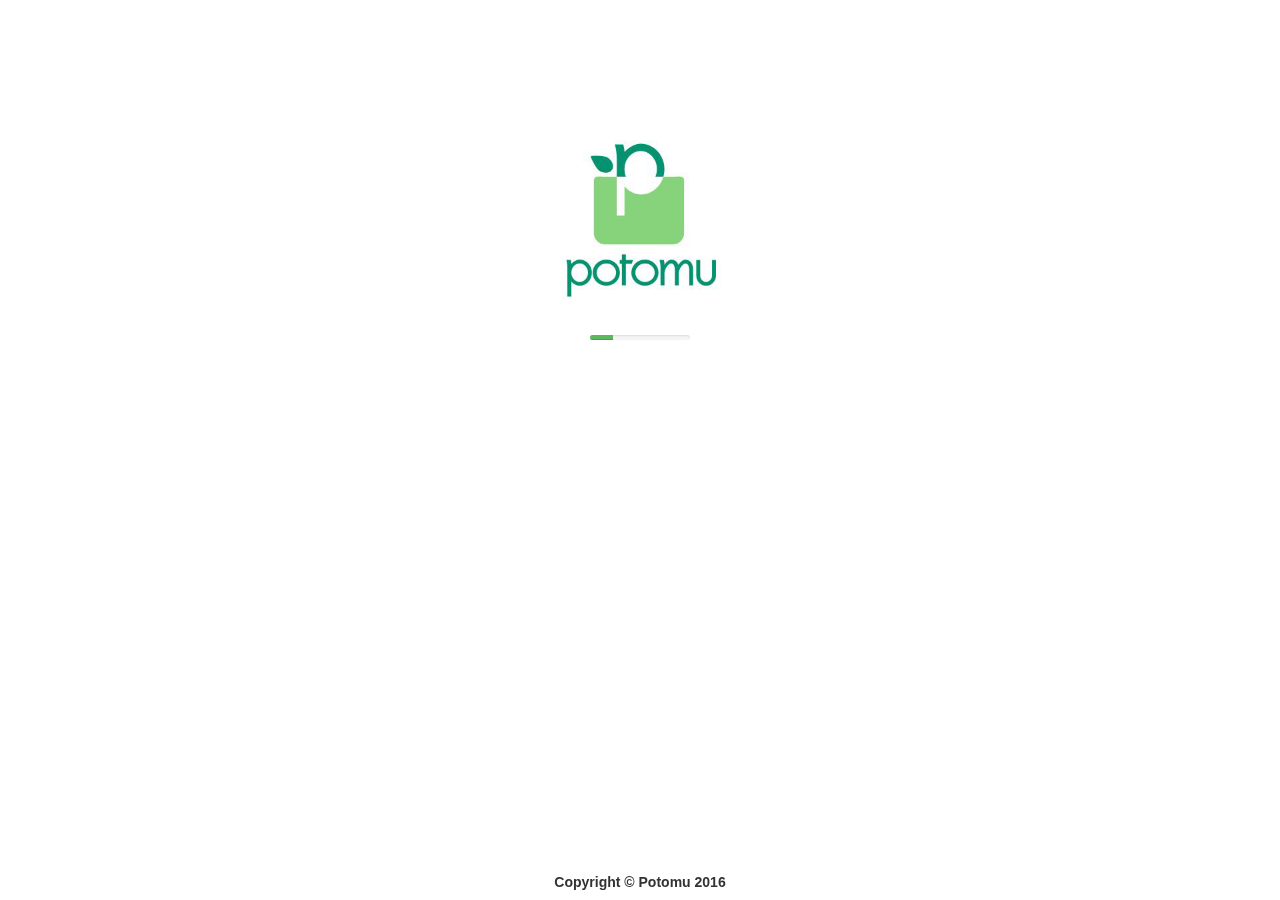
<file: index.html>
<!DOCTYPE html>
<html lang="en">
<head>
    <meta charset="utf-8">
    <meta http-equiv="X-UA-Compatible" content="IE=edge">
    <meta name="viewport" content="width=device-width; initial-scale=1; maximum-scale=1.0;">
    <title>Potomu</title>
    <meta name="description" content="Source code generated using layoutit.com">
    <meta name="author" content="LayoutIt!">
    <link href="css/style.css" rel="stylesheet">
    <link href="css/bootstrap.min.css" rel="stylesheet">
    <script src="js/jquery.min.js"></script>
    <script src="js/bootstrap.min.js"></script>
    <script src="js/scripts.js"></script>
    <script>	
      var i = 0;
        var counter = setInterval(function(){
          i++;
          if(i<100){
            $('.progress-bar').css('width', i+'%');
          } else {
            clearTimeout(counter);
            window.location.replace('login.html');
          }
          
        }, 30);	
    </script>
</head>
<body onLoad="doOnOrientationChange();">
    <div class="container-fluid">    
        <div class="row">
            <div class="col-md-12" style="padding-top:80px;padding-bottom:50px"><br><br>
                <center>
                    <img src="icon/Logo.png" width="200px"><br><br>  
                    <div class="progress" style="width:100px; height:5px">
                        <div class="progress-bar progress-bar-success active" role="progressbar" aria-valuenow="100" aria-valuemin="0" aria-valuemax="100" style="width:0%">
                        </div>
                    </div>              
                </center>
            </div>
        </div>              
    </div>
    <div class="navbar-fixed-bottom">
        <h5><b><center>Copyright &copy; Potomu 2016</center></b></h5>
    </div>  
</body>
</html>
</file>
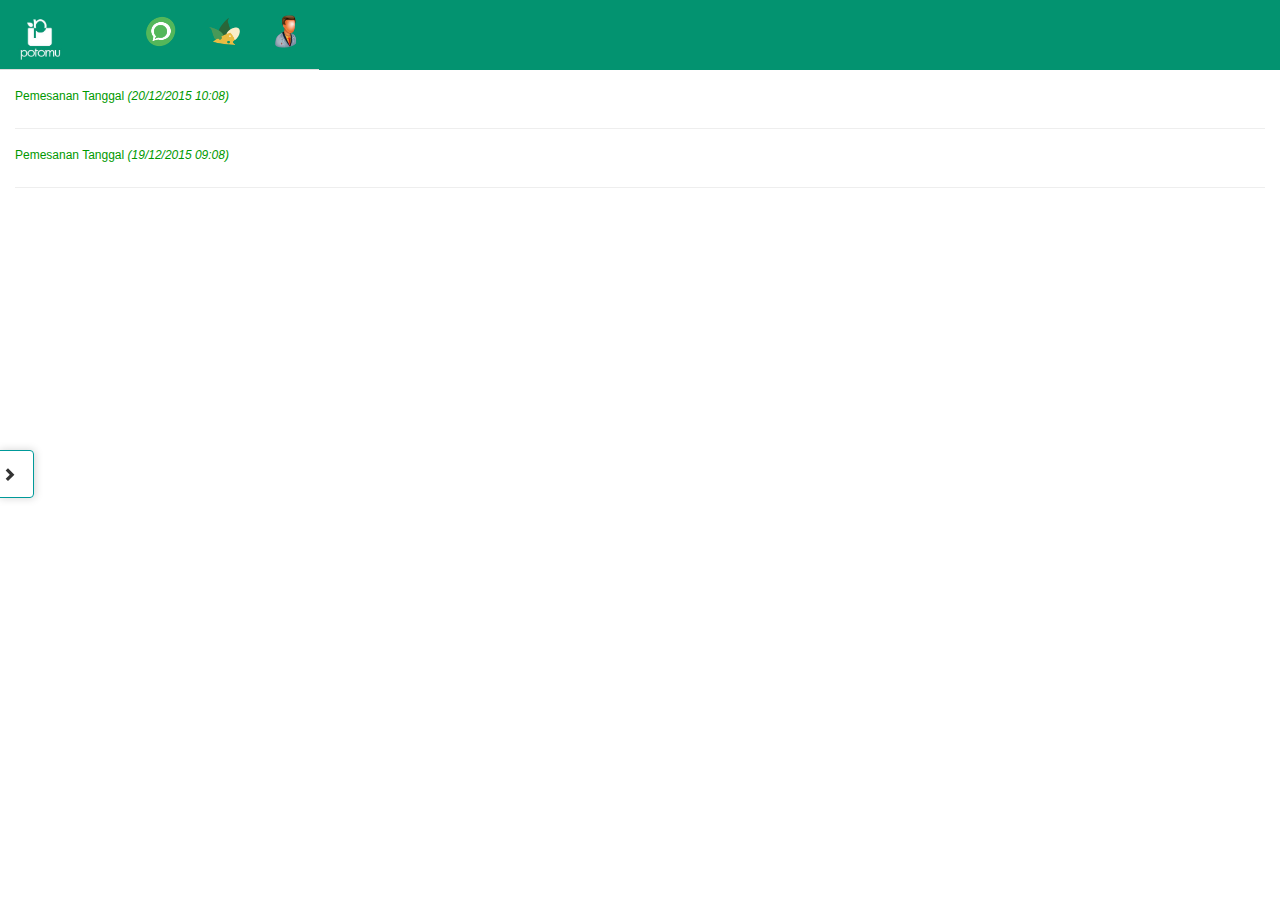
<file: beranda.html>
<!DOCTYPE html>
<html lang="en">
<head>
    <meta charset="utf-8">
    <meta http-equiv="X-UA-Compatible" content="IE=edge">
    <meta name="viewport" content="width=device-width; initial-scale=1.0; maximum-scale=1.0;">    
    <title>Potomu</title>    
    <meta name="description" content="Source code generated using layoutit.com">
    <meta name="author" content="LayoutIt!">
    
    <link href="css/bootstrap.min.css" rel="stylesheet">
    <link href="css/style.css" rel="stylesheet">
    <link href="css/BootSideMenu.css" rel="stylesheet">
	<style type="text/css">
      .user{
        padding:20px 20px 0px 22px;
        margin-bottom: 5px;
      }
    </style>   

    <script src="js/jquery.min.js"></script>
    <script src="js/bootstrap.min.js"></script>
    <script src="js/scripts.js"></script>
	<script type="text/javascript" src="js/aplikasiku.js"></script>
	<script src="js/BootSideMenu.js"></script>    
    <script type="text/javascript">
    $(document).ready(function(){
      $('#slidepan').BootSideMenu({side:"left", autoClose:true});
    });
    </script>
</head>
<body>  
<div class="container-fluid"> 
	<div class="row">
		<div class="col-md-12">
			<div class="row">
				<div class="col-md-12">      
					<nav class="latar navbar navbar-default navbar-fixed-top" role="navigation">
                        <div class="navbar-header">		
                            <ul class="nav nav-tabs" style="height:70px">
                            	<li>                                
                                    <div class="navbar-brand toggle" data-toggle="collapse" data-target="#collapse1" aria-expanded="false">
                                    <a style="cursor:default">
                                    	<img src="icon/Logo2.png" height="50px" width="50px" class="img-responsive" alt="Responsive image">
                                    </a>
                                    </div>
                                </li>
                                <li style="padding-left:50px">
                                    <div class="navbar-brand" id="beranda">
                                        <a href="#panel-aa1" data-toggle="tab">
                                            <img src="icon/chat.png" height="40px" width="33px" class="img-responsive" alt="Responsive image" id="beranda">
                                        </a>
                                    </div>
                                </li>
                                <li>
                                    <div class="navbar-brand" id="beranda">
                                        <a href="#panel-bb2" data-toggle="tab">
                                            <img src="icon/produk.png" height="40px" width="33px" class="img-responsive" alt="Responsive image">
                                        </a>
                                    </div>
                                </li>
                                <li>
                                    <div class="navbar-brand" id="beranda">
                                        <a href="#panel-cc3" data-toggle="tab">
                                            <img src="icon/pengatar.png" height="40px" width="33px" class="img-responsive" alt="Responsive image">
                                        </a>
                                    </div>
                                </li>
                                <!--li>
                                    <div class="navbar-brand" id="beranda">
                                        <a href="#panel-dd4" data-toggle="tab">
                                            <img src="icon/info.png" height="40px" width="33px" class="img-responsive" alt="Responsive image">
                                        </a>
                                    </div>
                                </li-->
                            </ul>
                        </div>	
						
						<!--div class="latar collapse navbar-collapse" id="collapse1">
							<ul class="warna nav navbar-nav navbar-left" style="padding-top:10px; padding-bottom:10px">
                            	<b>
								<li>
									<a href="#">
                            			<img src="icon/potomu.png" height="20px" width="20px">
                                    	Zikran
                                    </a>
								</li><hr>
								<li>
									<a href="#">
                            			<img src="icon/pengaturan.png" height="20px" width="20px">
                                    	Pengaturan
                                    </a>
								</li><hr>
								<li>
									<a onClick="window.location.replace('info.html');">
                            			<img src="icon/info.png" height="20px" width="20px">
                                    	Info
                                    </a>
								</li><hr>
								<li>
									<a onClick="window.location.replace('login.html');">
                            			<img src="icon/keluar.png" height="20px" width="20px">
                                    	Keluar
                                    </a>
								</li>
                                </b>
							</ul>
						</div-->						
					</nav>
					<div class="tabbable" id="tabs-942470">
						<div class="tab-content">
							<div class="tab-pane active" id="panel-aa1" style="padding-top:80px">
								<p>
                                <div class="media-body">
                                	<a onClick="window.location.replace('chat.html');">
                                    <div style="overflow:scroll">
                                        <h6 class="media-heading">Pemesanan Tanggal <i>(20/12/2015 10:08)</i></h6>
                                    </div><hr> 
                                    </a>
                                    <a onClick="window.location.replace('chat.html');">   
                                    <div style="overflow:scroll">
                                        <h6 class="media-heading">Pemesanan Tanggal <i>(19/12/2015 09:08)</i></h6>
                                    </div><hr> 
                                    </a>
                                </div>
								</p>
							</div>
							<div class="tab-pane" id="panel-bb2" style="padding-top:50px">
								<p>
                                <div class="col-md-12">
                                    <div class="row">
                                    	<center>
                                        <h3>PRODUK</h3><hr>
                                        <div class="col-md-6">
                                            <h4 class="text-center text-success">Sayuran Hidroponik</h4>
                                            <img class="img-rounded img-responsive" src="icon/sayuran.png" height="250px" width="250px"/><br>
                                            <b><a id="infosayhid">Lihat Info</a>&nbsp;&nbsp;&nbsp;|&nbsp;&nbsp;&nbsp;<a onClick="window.location.replace('produk.html');">Lihat Detail</a></b>
                                        </div><hr>
                                        <div class="col-md-6">
                                            <h4 class="text-center text-success">Daging</h4>
                                            <img class="img-rounded img-responsive" src="icon/daging.jpg" height="250px" width="250px"/><br>
                                            <b><a id="infodaging">Lihat Info</a>&nbsp;&nbsp;&nbsp;|&nbsp;&nbsp;&nbsp;<a id="kosong1">Lihat Detail</a></b>
                                        </div><hr>
                                        <div class="col-md-6">
                                            <h4 class="text-center text-success">Makanan Jadi</h4>
                                            <img class="img-rounded img-responsive" src="icon/makanan.jpeg" height="250px" width="250px"/><br>
                                            <b><a id="infomakjad">Lihat Info</a>&nbsp;&nbsp;&nbsp;|&nbsp;&nbsp;&nbsp;<a id="kosong2">Lihat Detail</a></b>
                                        </div><hr>
                                        <div class="col-md-6">
                                            <h4 class="text-center text-success">Minuman</h4>
                                            <img class="img-rounded img-responsive" src="icon/minuman.jpg" height="250px" width="250px"/><br>
                                            <b><a id="infominuman">Lihat Info</a>&nbsp;&nbsp;&nbsp;|&nbsp;&nbsp;&nbsp;<a id="kosong3">Lihat Detail</a></b>
                                        </div><hr>
                                        </center>
                                    </div>
                                </div>
								</p>
							</div>
							<div class="tab-pane" id="panel-cc3" style="padding-top:50px">
								<p>
                                <div class="col-md-12">
                                    <div class="row">
                                    	<center>
                                        <h3>PENGANTAR</h3><hr>
                                        <div class="col-md-6">
                                            <h4 class="text-center text-success">Zikran</h4>
                                            <b><a id="infozik"><img class="img-rounded img-responsive" src="icon/zikran.jpg" height="100px" width="100px"/></a>ID0001</b>
                                        </div><hr>
                                        <div class="col-md-6">
                                            <h4 class="text-center text-success">Laode</h4>
                                            <b><a id="infowan"><img class="img-rounded img-responsive" src="icon/iwan.jpg" height="100px" width="100px"//></a>ID0002</b>
                                        </div><hr>
                                        <div class="col-md-6">
                                            <h4 class="text-center text-success">Fajar</h4>
                                            <b><a id="infojar"><img class="img-rounded img-responsive" src="icon/Fajar.jpg" height="100px" width="100px"//></a>ID0003</b>
                                        </div><hr>
                                        </center>
                                    </div>
                                </div>
								</p>
							</div>
							<!--div class="tab-pane" id="panel-dd4">
								<p>
									Howdy, I'm in Section 4.
								</p>
							</div-->
						</div>
					</div>
				</div>
			</div>
		</div>
	</div>
</div>

<div id="slidepan">
    <div class="user">
        <a onClick="window.location.replace('profil.html');">
            <img src="icon/Fajar.jpg" alt="" class="img-circle" height="100px" width="100px">
        </a>
    </div><hr>
    <div class="tex list-group" id="hov">
        <b>
        <a class="list-group-item" onClick="window.location.replace('kosong.html');">
            <span class="tex glyphicon glyphicon-shopping-cart" aria-hidden="true"></span> Keranjang
        </a><hr>
        <a class="list-group-item" onClick="window.location.replace('kosong.html');">
            <span class="tex glyphicon glyphicon-wrench" aria-hidden="true"></span> Pengaturan
        </a><hr>
        <a class="list-group-item" onClick="window.location.replace('info.html');">
            <span class="tex glyphicon glyphicon-book" aria-hidden="true"></span> Info
        </a><hr>
        <a class="list-group-item" onClick="window.location.replace('login.html');">
            <span class="tex glyphicon glyphicon-circle-arrow-left" aria-hidden="true"></span> Keluar
        </a><hr>
        </b>
    </div>
</div>
<!--Begin Modal-->
<div id="viewkosong1" class="modal fade">
    <div class="modal-dialog">
        <div class="modal-content">
            <div class="modal-header">
                <button type="button" class="close" data-dismiss="modal" aria-hidden="true">&times;</button>
                <h3 class="modal-title"><center><small><b>ZONK</b></small></center></h3>
            </div>
            <div class="modal-body">
                <p align="justify">
                    Masih kosong.
                </p>
            </div>
        </div>            
    </div>
</div>
<div id="viewkosong2" class="modal fade">
    <div class="modal-dialog">
        <div class="modal-content">
            <div class="modal-header">
                <button type="button" class="close" data-dismiss="modal" aria-hidden="true">&times;</button>
                <h3 class="modal-title"><center><small><b>ZONK</b></small></center></h3>
            </div>
            <div class="modal-body">
                <p align="justify">
                    Masih kosong.
                </p>
            </div>
        </div>            
    </div>
</div>
<div id="viewkosong3" class="modal fade">
    <div class="modal-dialog">
        <div class="modal-content">
            <div class="modal-header">
                <button type="button" class="close" data-dismiss="modal" aria-hidden="true">&times;</button>
                <h3 class="modal-title"><center><small><b>ZONK</b></small></center></h3>
            </div>
            <div class="modal-body">
                <p align="justify">
                    Masih kosong.
                </p>
            </div>
        </div>            
    </div>
</div>
<div id="viewinfosayhid" class="modal fade">
    <div class="modal-dialog">
        <div class="modal-content">
            <div class="modal-header">
                <button type="button" class="close" data-dismiss="modal" aria-hidden="true">&times;</button>
                <h3 class="modal-title"><center><small><b>Info Sayuran Hidroponik</b></small></center></h3>
            </div>
            
            
            <div class="modal-body">
                <p align="justify">
                    Sayuran hidroponik yang dijual adalah bla bla bla bla bla bla bla bla bla bla bla bla bla bla bla bla bla bla bla bla bla bla bla bla bla bla bla bla bla bla bla bla bla bla bla bla bla bla bla bla bla bla bla bla bla bla bla bla bla bla bla bla bla bla bla bla .
                </p>
            </div>
        </div>            
    </div>
</div>  
<div id="viewinfodaging" class="modal fade">
    <div class="modal-dialog">
        <div class="modal-content">
            <div class="modal-header">
                <button type="button" class="close" data-dismiss="modal" aria-hidden="true">&times;</button>
                <h3 class="modal-title"><center><small><b>Info Daging</b></small></center></h3>
            </div>
            
            
            <div class="modal-body">
                <p align="justify">
                    Daging yang dijual adalah bla bla bla bla bla bla bla bla bla bla bla bla bla bla bla bla bla bla bla bla bla bla bla bla bla bla bla bla bla bla bla bla bla bla bla bla bla bla bla bla bla bla bla bla bla bla bla bla bla bla bla bla bla bla bla bla .
                </p>
            </div>
        </div>            
    </div>
</div>
<div id="viewinfomakjad" class="modal fade">
    <div class="modal-dialog">
        <div class="modal-content">
            <div class="modal-header">
                <button type="button" class="close" data-dismiss="modal" aria-hidden="true">&times;</button>
                <h3 class="modal-title"><center><small><b>Info Makanan Jadi</b></small></center></h3>
            </div>
            
            
            <div class="modal-body">
                <p align="justify">
                    Makanan jadi yang dijual adalah bla bla bla bla bla bla bla bla bla bla bla bla bla bla bla bla bla bla bla bla bla bla bla bla bla bla bla bla bla bla bla bla bla bla bla bla bla bla bla bla bla bla bla bla bla bla bla bla bla bla bla bla bla bla bla bla .
                </p>
            </div>
        </div>            
    </div>
</div>
<div id="viewinfominuman" class="modal fade">
    <div class="modal-dialog">
        <div class="modal-content">
            <div class="modal-header">
                <button type="button" class="close" data-dismiss="modal" aria-hidden="true">&times;</button>
                <h3 class="modal-title"><center><small><b>Info Minuman</b></small></center></h3>
            </div>
            
            
            <div class="modal-body">
                <p align="justify">
                    Minuman yang dijual adalah bla bla bla bla bla bla bla bla bla bla bla bla bla bla bla bla bla bla bla bla bla bla bla bla bla bla bla bla bla bla bla bla bla bla bla bla bla bla bla bla bla bla bla bla bla bla bla bla bla bla bla bla bla bla bla bla .
                </p>
            </div>
        </div>            
    </div>
</div> 

<div id="viewinfozik" class="modal fade">
    <div class="modal-dialog">
        <div class="modal-content">
            <div class="modal-header">
                <button type="button" class="close" data-dismiss="modal" aria-hidden="true">&times;</button>
                <h3 class="modal-title"><center><small><b>Detail</b></small></center></h3>
            </div>         
            
            <div class="modal-body">
                <p align="justify">                      
            		<center>
                    	<img src="icon/zikran.jpg" alt="" class="img-rounded" height="130px" width="130px"0><br>
                        <h4><b>Zikran B. Yakala</b></h4>
                    </center><br>
                    <span class="glyphicon glyphicon-credit-card" aria-hidden="true"> ID0001</span><br>
                    <span class="glyphicon glyphicon-phone" aria-hidden="true"> +6285241062014</span><br>
                    <span class="glyphicon glyphicon-road" aria-hidden="true"> Jl. XXXXX No. 1</span>
                </p>
            </div>
        </div>            
    </div>
</div>
<div id="viewinfowan" class="modal fade">
    <div class="modal-dialog">
        <div class="modal-content">
            <div class="modal-header">
                <button type="button" class="close" data-dismiss="modal" aria-hidden="true">&times;</button>
                <h3 class="modal-title"><center><small><b>Detail</b></small></center></h3>
            </div>         
            
            <div class="modal-body">
                <p align="justify">                      
            		<center>
                    	<img src="icon/iwan.jpg" alt="" class="img-rounded" height="130px" width="130px"0><br>
                        <h4><b>Laode Alfian</b></h4>
                    </center><br>
                    <span class="glyphicon glyphicon-credit-card" aria-hidden="true"> ID0002</span><br>
                    <span class="glyphicon glyphicon-phone" aria-hidden="true"> +6285394912010</span><br>
                    <span class="glyphicon glyphicon-road" aria-hidden="true"> Jl. ZZZZZZ No. 2</span>
                </p>
            </div>
        </div>            
    </div>
</div>
<div id="viewinfojar" class="modal fade">
    <div class="modal-dialog">
        <div class="modal-content">
            <div class="modal-header">
                <button type="button" class="close" data-dismiss="modal" aria-hidden="true">&times;</button>
                <h3 class="modal-title"><center><small><b>Detail</b></small></center></h3>
            </div>         
            
            <div class="modal-body">
                <p align="left">                      
            		<center>
                    	<img src="icon/Fajar.jpg" alt="" class="img-rounded" height="130px" width="130px"0><br>
                        <h4><b>Fajar Nugraha Arqahtany</b></h4>
                    </center><br>
                    <span class="glyphicon glyphicon-credit-card" aria-hidden="true"> ID0003</span><br>
                    <span class="glyphicon glyphicon-phone" aria-hidden="true"> +6285247482006</span><br>
                    <span class="glyphicon glyphicon-road" aria-hidden="true"> Jl. Tombolotutu Lrg. Pakora 1</span>
                </p>
            </div>
        </div>            
    </div>
</div>

<!--End Modal-->
</body>
</html>
</file>
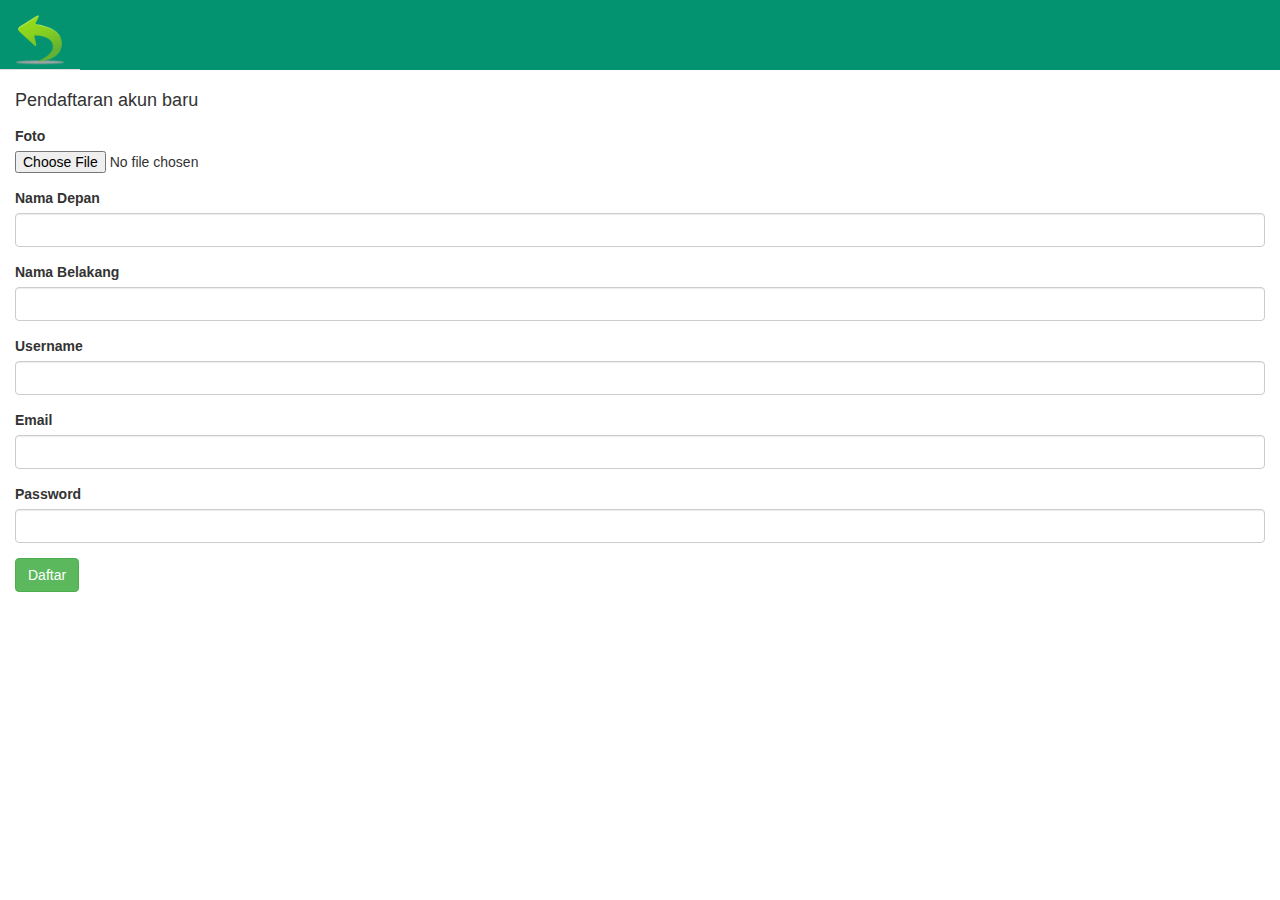
<file: daftar.html>
<!DOCTYPE html>
<html lang="en">
<head>
    <meta charset="utf-8">
    <meta http-equiv="X-UA-Compatible" content="IE=edge">
    <meta name="viewport" content="width=device-width; initial-scale=1; maximum-scale=1.0;">
    <title>Potomu</title>
    <meta name="description" content="Source code generated using layoutit.com">
    <meta name="author" content="LayoutIt!">
    <link href="css/bootstrap.min.css" rel="stylesheet">
    <link href="css/style.css" rel="stylesheet">
</head>
<body>

<div class="container-fluid">
	<div class="row">
		<div class="col-md-12">
			<div class="row">
				<div class="col-md-12">      
					<nav class="latar navbar navbar-default navbar-fixed-top" role="navigation">
                        <div class="navbar-header">		
                            <ul class="nav nav-tabs" style="height:70px">
                            	<li>                                
                                    <div class="navbar-brand" id="beranda">
                                    <a onClick="window.location.replace('login.html');">
                                    	<img src="icon/kembali.png" height="50px" width="50px">
                                    </a>
                                    </div>
                                </li>
                        	</ul>        
                        </div>							
					</nav>
				</div>
			</div>
    
            <div class="row" style="padding-top:80px">
                <div class="col-md-12" id="daftar" style="padding-bottom:30px">
                    <form role="form">
                        
                        <div class="form-group">
                            <h4>Pendaftaran akun baru</h4>
                        </div>
                
                        <div class="form-group">					 
                            <label for="foto">Foto</label>
                            <input type="file" id="file" name="foto" >
                            <p class="help-block"></p>
                        </div>
                                             
                        <div class="form-group">					 
                            <label for="nm_dpn">Nama Depan</label>
                            <input class="form-control" id="nm_dpn" name="nm_dpn" type="text" required>
                        </div>
                        
                        <div class="form-group">
                            <label for="nm_blkng">Nama Belakang</label>
                            <input class="form-control" id="nm_blkng" name="nm_blkng" type="text" required>
                        </div>
                                                                
                        <div class="form-group">					 
                            <label for="username">
                                Username
                            </label>
                            <input class="form-control" id="username" name="username" type="text" required>
                        </div>
                        
                        <div class="form-group">					 
                            <label for="exampleInputEmail1">
                                Email
                            </label>
                            <input class="form-control" id="email" name="email" type="email" required>
                        </div>
                        
                        <div class="form-group">					 
                            <label for="password">
                                Password
                            </label>
                            <input class="form-control" id="password" name="password" type="password" required>
                        </div>
                        <button type="submit" class="btn btn-success">Daftar</button>
                    </form> 
                </div>
            </div>
            
    	</div>
    </div>
</div>


<script src="js/jquery.min.js"></script>
<script src="js/bootstrap.min.js"></script>
<script src="js/scripts.js"></script>
</body>
</html>
</file>
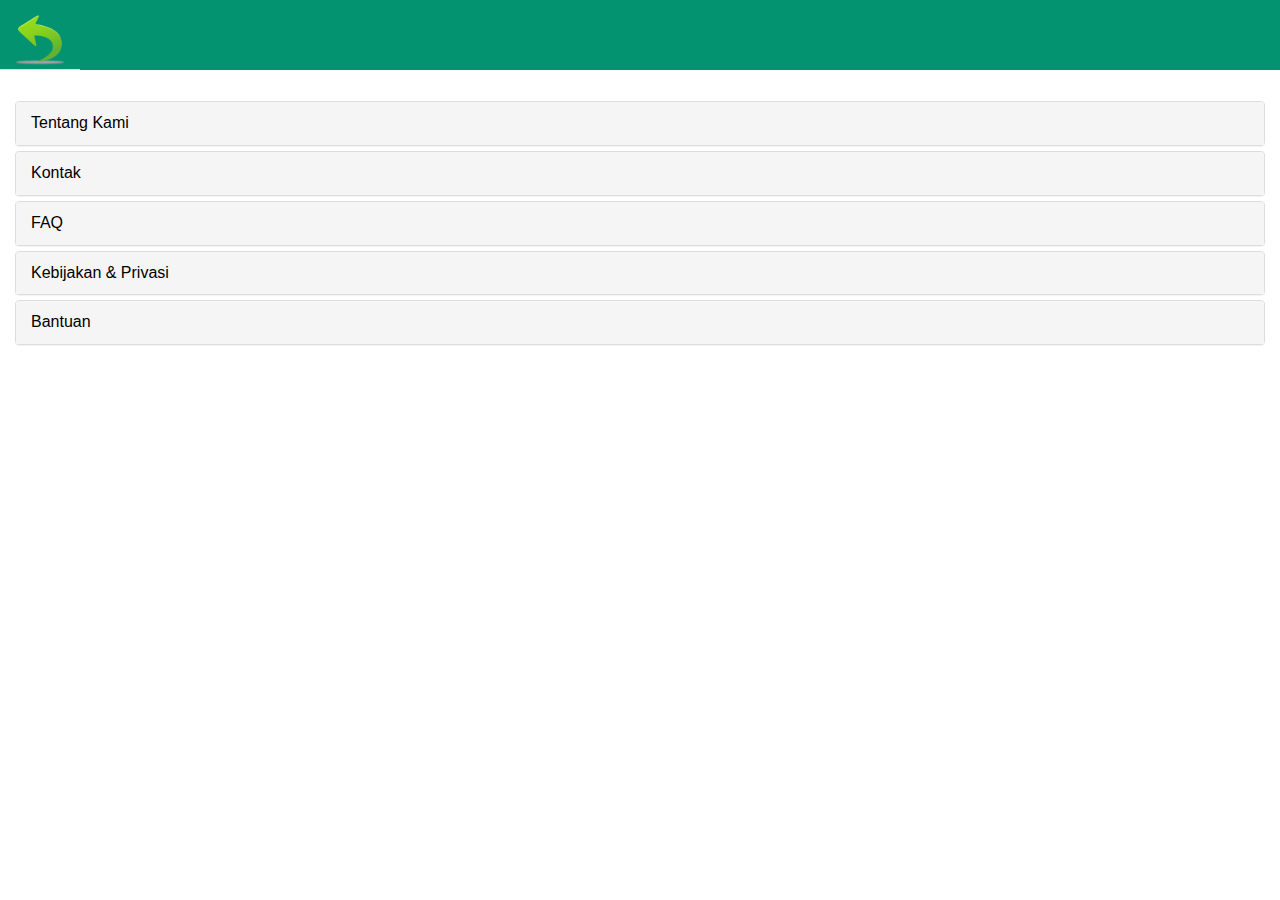
<file: info.html>
<!DOCTYPE html>
<html lang="en">
<head>
    <meta charset="utf-8">
    <meta http-equiv="X-UA-Compatible" content="IE=edge">
    <meta name="viewport" content="width=device-width; initial-scale=1; maximum-scale=1.0;">    
    <title>Potomu</title>    
    <meta name="description" content="Source code generated using layoutit.com">
    <meta name="author" content="LayoutIt!">
    
    <link href="css/bootstrap.min.css" rel="stylesheet">
    <link href="css/style.css" rel="stylesheet">

</head>
<body>

<div class="container-fluid">
	<div class="row">
		<div class="col-md-12">
			<div class="row">
				<div class="col-md-12">      
					<nav class="latar navbar navbar-default navbar-fixed-top" role="navigation">
                        <div class="navbar-header">		
                            <ul class="nav nav-tabs" style="height:70px">
                            	<li>                                
                                    <div class="navbar-brand" id="beranda">
                                    <a onClick="window.location.replace('beranda.html');">
                                    	<img src="icon/kembali.png" height="50px" width="50px">
                                    </a>
                                    </div>
                                </li>
                        	</ul>        
                        </div>							
					</nav>
				</div>
			</div>
                        
            <div class="row" style="padding-top:100px">
                <div class="col-md-12">
                    <div class="panel-group" id="panel-434584">
                        <div class="panel panel-default">
                            <div class="panel-heading" id="pan">
                                 <a class="panel-title" data-toggle="collapse" data-parent="#panel-434584" href="#panel-element-001" style="text-decoration:none">
                                 Tentang Kami
                                 </a>
                            </div>
                            <div id="panel-element-001" class="panel-collapse collapse">
                                <div class="panel-body">
                                    <b>Company Profile</b>
                                    <p align="justify"><i>
                                    Potomu merupakan supplier bahan pangan untuk mempermudah para ibu-ibu rumah tangga dan para wanita karir agar dapat memasak sesuai dengan selera yang mereka inginkan.</i>
                                    </p>                                
                                    <b>Target</b>
                                    <p align="justify"><i>
                                    Hotel, restaurant, catering dan potomu juga hadir untuk memudahkan para ibu rumah tangga dan wanita karir dalam mendapat kebutuhan masak tanpa harus belanja keluar dari rumah dan bisa terhindar dari kemacetan, polusi dan kolusi.</i>
                                    </p>
                                    <b>Konsep pemasaran</b>
                                    <p align="justify"><i>
                                    Dilakukan dengan konsep pemesaran melalui website, aplikasi atau watshap. Kemudian kami akan mengantarkan pesanan langsung ke rumah.</i>
                                    </p>
                                    <b>Kategori Produk</b>
                                    <p><i> 
                                    1. Buah-buahan<br>
                                    2. Bumbu dapur<br>
                                    3. Lauk Pauk<br>
                                    4. Sayur mayur</i>
                                    </p> 
                                </div>
                            </div>
                        </div>
                        
                        <div class="panel panel-default">
                            <div class="panel-heading" id="pan">
                                 <a class="panel-title" data-toggle="collapse" data-parent="#panel-434584" href="#panel-element-002"style="text-decoration:none">
                                 Kontak
                                 </a>
                            </div>
                            <div id="panel-element-002" class="panel-collapse collapse">
                                <div class="panel-body">
                                    <p align="justify">Jika anda ingin menghubungi kami, baik untuk kritik saran maupun penawaran kerjasama jangan sungkan untuk menghubungi kami di kontak berikut :<br>
                                    KANTOR : Jl. Bla bla bla<br>
                                    PHONE : 08xx xxxx xxx<br>
                                    E-mail : potomu@xxxx.com
                                    </p>
                                </div>
                            </div>
                        </div>
                        
                        <div class="panel panel-default">
                            <div class="panel-heading" id="pan">
                                 <a class="panel-title" data-toggle="collapse" data-parent="#panel-434584" href="#panel-element-003"style="text-decoration:none">
                                 FAQ
                                 </a>
                            </div>
                            <div id="panel-element-003" class="panel-collapse collapse">
                                <div class="panel-body">
                                    <p>Apa itu bla bla bala</p>
                                </div>
                            </div>
                        </div>
                        
                        <div class="panel panel-default">
                            <div class="panel-heading" id="pan">
                                 <a class="panel-title" data-toggle="collapse" data-parent="#panel-434584" href="#panel-element-004" style="text-decoration:none">
                                 Kebijakan & Privasi
                                 </a>
                            </div>
                            <div id="panel-element-004" class="panel-collapse collapse">
                                <div class="panel-body" id="pan">
                                    <p>Bla bla bla</p>
                                </div>
                            </div>
                        </div>
                        
                        <div class="panel panel-default">
                            <div class="panel-heading" id="pan">
                                 <a class="panel-title" data-toggle="collapse" data-parent="#panel-434584" href="#panel-element-005" style="text-decoration:none">
                                 Bantuan
                                 </a>
                            </div>
                            <div id="panel-element-005" class="panel-collapse collapse">
                                <div class="panel-body">
                                    <p>Bantuan bla bla bla</p>
                                </div>
                            </div>
                        </div>
                    </div>
                </div>
            </div>            
                        
		</div>
	</div>
</div>

    <script src="js/jquery.min.js"></script>
    <script src="js/bootstrap.min.js"></script>
    <script src="js/scripts.js"></script>
</body>
</html>
</file>
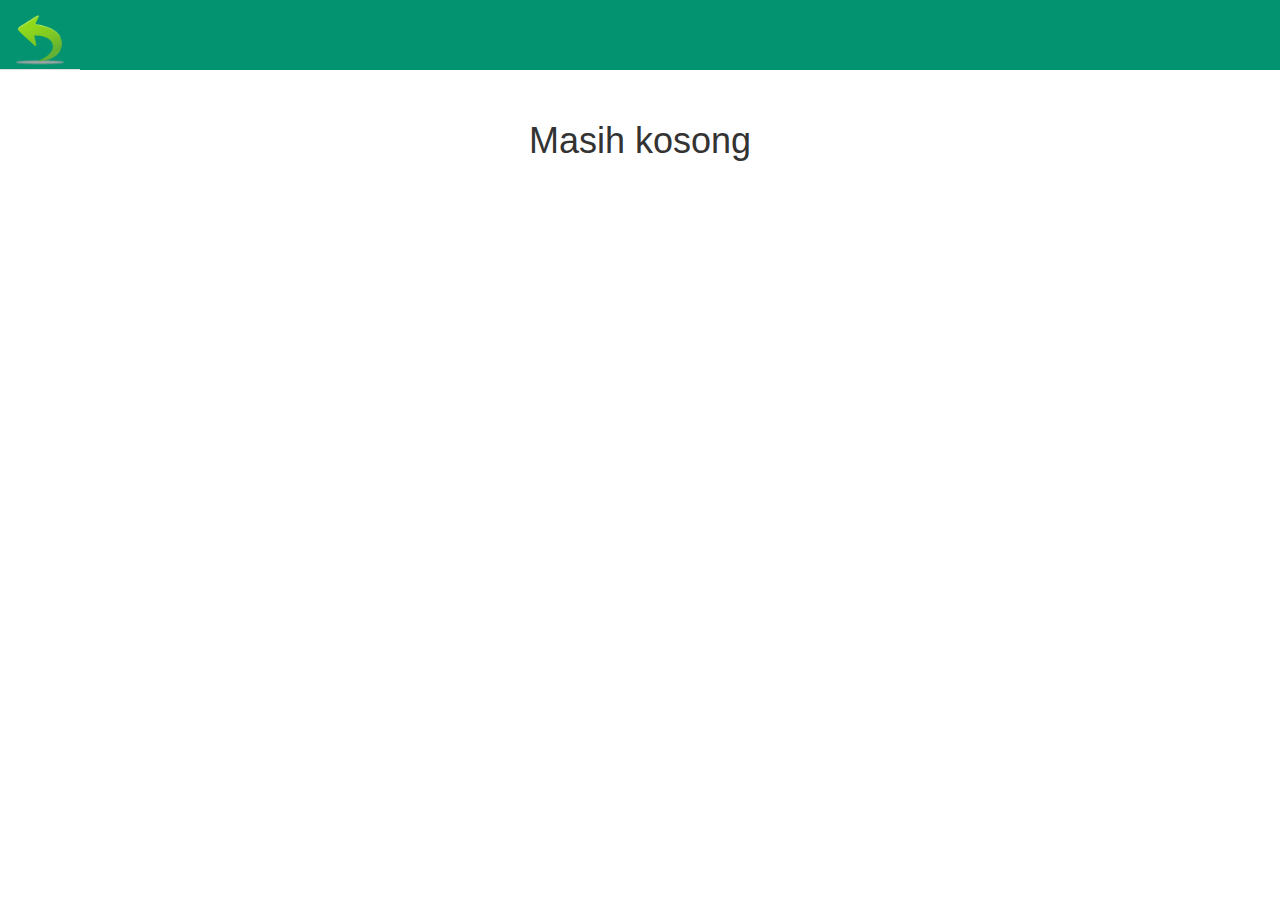
<file: kosong.html>
<!DOCTYPE html>
<html lang="en">
<head>
    <meta charset="utf-8">
    <meta http-equiv="X-UA-Compatible" content="IE=edge">
    <meta name="viewport" content="width=device-width; initial-scale=1; maximum-scale=1.0;">    
    <title>Potomu</title>    
    <meta name="description" content="Source code generated using layoutit.com">
    <meta name="author" content="LayoutIt!">
    
    <link href="css/bootstrap.min.css" rel="stylesheet">
    <link href="css/style.css" rel="stylesheet">

</head>
<body>

<div class="container-fluid">
	<div class="row">
		<div class="col-md-12">
			<div class="row">
				<div class="col-md-12">      
					<nav class="latar navbar navbar-default navbar-fixed-top" role="navigation">
                        <div class="navbar-header">		
                            <ul class="nav nav-tabs" style="height:70px">
                            	<li>                                
                                    <div class="navbar-brand" id="beranda">
                                    <a onClick="window.location.replace('beranda.html');">
                                    	<img src="icon/kembali.png" height="50px" width="50px">
                                    </a>
                                    </div>
                                </li>
                        	</ul>        
                        </div>							
					</nav>
				</div>
			</div>
                        
            <div class="row" style="padding-top:100px">
                <div class="col-md-12">
                	<center><h1>Masih kosong</h1></center>
                </div>
            </div>            
                        
		</div>
	</div>
</div>

    <script src="js/jquery.min.js"></script>
    <script src="js/bootstrap.min.js"></script>
    <script src="js/scripts.js"></script>
</body>
</html>
</file>
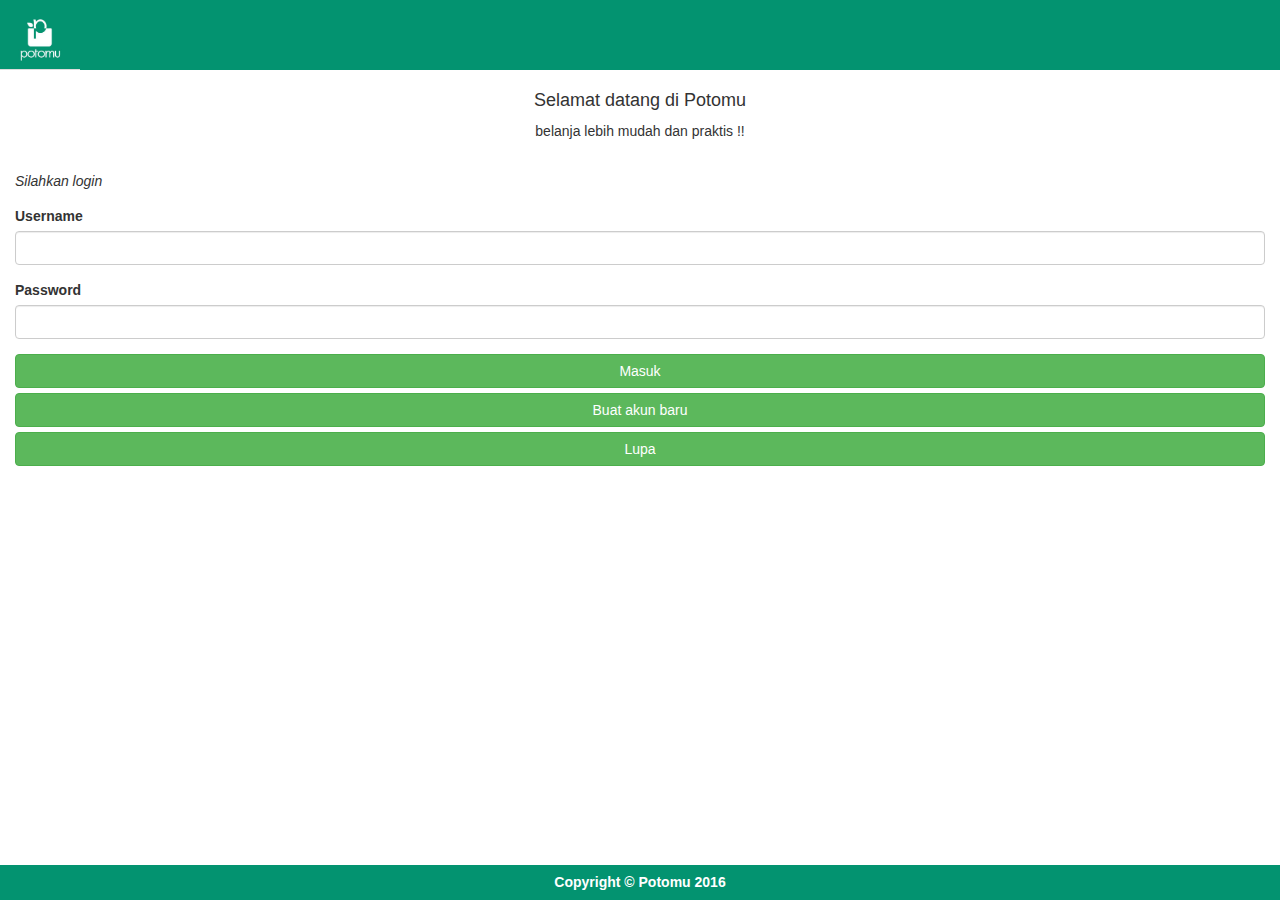
<file: login.html>
<!DOCTYPE html>
<html lang="en">
<head>
    <meta charset="utf-8">
    <meta http-equiv="X-UA-Compatible" content="IE=edge">
    <meta name="viewport" content="width=device-width; initial-scale=1; maximum-scale=1.0;">
    <title>Potomu</title>
    <meta name="description" content="Source code generated using layoutit.com">
    <meta name="author" content="LayoutIt!">
    <link href="css/bootstrap.min.css" rel="stylesheet">
    <link href="css/style.css" rel="stylesheet">
</head>
<body style="padding-top:80px;padding-bottom:50px">

<div class="container-fluid">
	<div class="row">
		<div class="col-md-12">
			<div class="row">
				<div class="col-md-12">      
					<nav class="latar navbar navbar-default navbar-fixed-top" role="navigation">
                        <div class="navbar-header">		
                            <ul class="nav nav-tabs" style="height:70px">
                            	<li>                          
                                    <div class="navbar-brand">
                                    <a style="cursor:default">
                                    	<img src="icon/Logo2.png" height="50px" width="50px">
                                    </a>
                                    </div>
                                </li>
                        	</ul>        
                        </div>							
					</nav>
				</div>
			</div>
    
            <div class="row">
                <div class="col-md-12">
                    <form role="form" action="">
                        <div class="form-group">
                            <center><h4>Selamat datang di Potomu</h4><p>belanja lebih mudah dan praktis !!</p></center><br>
                            <p><i>Silahkan login</i></p>
                        </div>
                        
                        <div class="form-group">					 
                            <label for="exampleInputEmail1">
                                Username
                            </label>
                            <input class="form-control" id="username" type="text" required>
                        </div>
                        
                        <div class="form-group">					 
                            <label for="exampleInputPassword1">
                                Password
                            </label>
                            <input class="form-control" id="password" type="password" required>
                        </div>
                        <a class="btn btn-block btn-success" onClick="window.location.replace('beranda.html');">
                        	Masuk
                        </a>
                        <a class="btn btn-block btn-success" onClick="window.location.replace('daftar.html');">
                            Buat akun baru
                        </a>
                        <a class="btn btn-block btn-success" href="#">
                            Lupa
                        </a>
                    </form> 
                </div>
            </div>
            
		</div>
	</div>
</div>
    
<div class="latar navbar-fixed-bottom">
    <h5 style="color:#FFFFFF"><b><center>Copyright &copy; Potomu 2016</center></b></h5>
</div> 
    <script src="js/jquery.min.js"></script>
    <script src="js/bootstrap.min.js"></script>
    <script src="js/scripts.js"></script>
  </body>
</html>
</file>
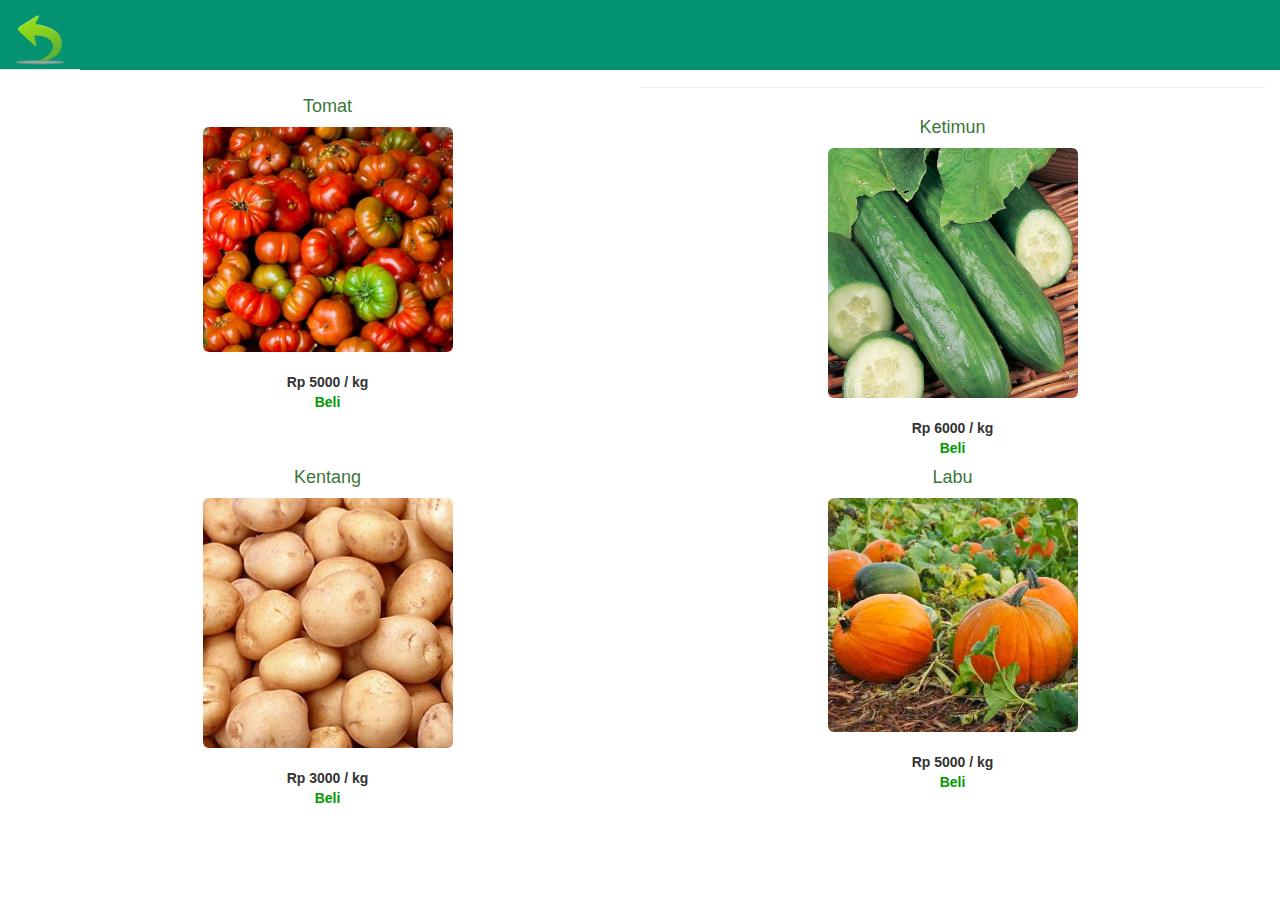
<file: produk.html>
<!DOCTYPE html>
<html lang="en">
<head>
    <meta charset="utf-8">
    <meta http-equiv="X-UA-Compatible" content="IE=edge">
    <meta name="viewport" content="width=device-width; initial-scale=1.0; maximum-scale=1.0;">    
    <title>Potomu</title>    
    <meta name="description" content="Source code generated using layoutit.com">
    <meta name="author" content="LayoutIt!">
    
    <link href="css/bootstrap.min.css" rel="stylesheet">
    <link href="css/style.css" rel="stylesheet">
    <link href="css/BootSideMenu.css" rel="stylesheet">

    <script src="js/jquery.min.js"></script>
    <script src="js/bootstrap.min.js"></script>
    <script src="js/scripts.js"></script>
	<script type="text/javascript" src="js/aplikasiku.js"></script>
	<script src="js/BootSideMenu.js"></script>    
</head>
<body>   
<div class="container-fluid">
	<div class="row">
		<div class="col-md-12">
			<div class="row">
				<div class="col-md-12">
					<nav class="latar navbar navbar-default navbar-fixed-top" role="navigation">
                        <div class="navbar-header">		
                            <ul class="nav nav-tabs" style="height:70px">
                            	<li>                                
                                    <div class="navbar-brand" id="beranda">
                                    <a onClick="window.location.replace('beranda.html');">
                                    	<img src="icon/kembali.png" height="50px" width="50px">
                                    </a>
                                    </div>
                                </li>
                        	</ul>         
                        </div>
                    </nav>      
					<div>
                        <div class="col-md-12">
                            <div class="row">
                                <center>
                                <h3>PRODUK</h3><hr>
                                <div class="col-md-6">
                                    <h4 class="text-center text-success">Tomat</h4>
                                    <img class="img-rounded img-responsive" src="icon/tomat.jpg" height="250px" width="250px"/><br>
                                    <b>Rp 5000 / kg<br><a id="belitomat">Beli</a></b>
                                </div><hr>
                                <div class="col-md-6">
                                    <h4 class="text-center text-success">Ketimun</h4>
                                    <img class="img-rounded img-responsive" src="icon/ketimun.jpg" height="250px" width="250px"/><br>
                                    <b>Rp 6000 / kg<br><a id="beliketimun">Beli</a></b>
                                </div><hr>
                                <div class="col-md-6">
                                    <h4 class="text-center text-success">Kentang</h4>
                                    <img class="img-rounded img-responsive" src="icon/kentang.jpg" height="250px" width="250px"/><br>
                                    <b>Rp 3000 / kg<br><a id="belikentang">Beli</a></b>
                                </div><hr>
                                <div class="col-md-6">
                                    <h4 class="text-center text-success">Labu</h4>
                                    <img class="img-rounded img-responsive" src="icon/labu.jpg" height="250px" width="250px"/><br>
                                    <b>Rp 5000 / kg<br><a id="belilabu">Beli</a></b>
                                </div><hr>
                                </center>
                            </div>
                        </div>
					</div>
				</div>
			</div>
		</div>
	</div>
</div>
<div id="pembeliantomat" class="modal fade">
    <div class="modal-dialog">
        <div class="modal-content">
            <div class="modal-header">
                <button type="button" class="close" data-dismiss="modal" aria-hidden="true">&times;</button>
                <h3 class="modal-title"><center><small><b>Tomat  @ Rp 5000 / kg</b></small></center></h3>
            </div>
            
            
            <div class="modal-body">
                <form role="form" action="" method="post">                          
                    <div class="form-group input-group">                        
                        <span class="input-group-btn">
                          <button type="button" class="btn btn-default btn-number" disabled="disabled" data-type="minus" data-field="quant[1]">
                              <span class="glyphicon glyphicon-minus"></span>
                          </button>
                        </span>
                        <input type="text" name="quant[1]" class="form-control input-number" value="1" min="1" max="10">
                        <span class="input-group-btn">
                          <button type="button" class="btn btn-default btn-number" data-type="plus" data-field="quant[1]">
                              <span class="glyphicon glyphicon-plus"></span>
                          </button>
                        </span>                        
                    </div>
                                        
                    <button type="submit" class="btn btn-success" name="#" id="#">Masukkan dikeranjang</button>
                </form> 
            </div>
		</div>            
    </div>
</div> 
<div id="pembelianketimun" class="modal fade">
    <div class="modal-dialog">
        <div class="modal-content">
            <div class="modal-header">
                <button type="button" class="close" data-dismiss="modal" aria-hidden="true">&times;</button>
                <h3 class="modal-title"><center><small><b>Ketimun @ Rp 6000 / kg</b></small></center></h3>
            </div>
            
            
            <div class="modal-body">
                <form role="form" action="" method="post">                  
                    <div class="form-group input-group">                        
                        <span class="input-group-btn">
                          <button type="button" class="btn btn-default btn-number" disabled="disabled" data-type="minus" data-field="quant[1]">
                              <span class="glyphicon glyphicon-minus"></span>
                          </button>
                        </span>
                        <input type="text" name="quant[1]" class="form-control input-number" value="1" min="1" max="10">
                        <span class="input-group-btn">
                          <button type="button" class="btn btn-default btn-number" data-type="plus" data-field="quant[1]">
                              <span class="glyphicon glyphicon-plus"></span>
                          </button>
                        </span>                        
                    </div>
                                        
                    <button type="submit" class="btn btn-success" name="#" id="#">Masukkan dikeranjang</button>
                </form> 
            </div>
		</div>            
    </div>
</div> 
<div id="pembeliankentang" class="modal fade">
    <div class="modal-dialog">
        <div class="modal-content">
            <div class="modal-header">
                <button type="button" class="close" data-dismiss="modal" aria-hidden="true">&times;</button>
                <h3 class="modal-title"><center><small><b>Kentang @ Rp 3000 / kg</b></small></center></h3>
            </div>
            
            
            <div class="modal-body">
                <form role="form" action="" method="post">                           
                    <div class="form-group input-group">                        
                        <span class="input-group-btn">
                          <button type="button" class="btn btn-default btn-number" disabled="disabled" data-type="minus" data-field="quant[1]">
                              <span class="glyphicon glyphicon-minus"></span>
                          </button>
                        </span>
                        <input type="text" name="quant[1]" class="form-control input-number" value="1" min="1" max="10">
                        <span class="input-group-btn">
                          <button type="button" class="btn btn-default btn-number" data-type="plus" data-field="quant[1]">
                              <span class="glyphicon glyphicon-plus"></span>
                          </button>
                        </span>                        
                    </div>
                                        
                    <button type="submit" class="btn btn-success" name="#" id="#">Masukkan dikeranjang</button>
                </form> 
            </div>
		</div>            
    </div>
</div>
<div id="pembelianlabu" class="modal fade">
    <div class="modal-dialog">
        <div class="modal-content">
            <div class="modal-header">
                <button type="button" class="close" data-dismiss="modal" aria-hidden="true">&times;</button>
                <h3 class="modal-title"><center><small><b>Labu @ Rp 5000 / kg</b></small></center></h3>
            </div>
            
            
            <div class="modal-body">
                <form role="form" action="" method="post">                                   
                    <div class="form-group input-group">                        
                        <span class="input-group-btn">
                          <button type="button" class="btn btn-default btn-number" disabled="disabled" data-type="minus" data-field="quant[1]">
                              <span class="glyphicon glyphicon-minus"></span>
                          </button>
                        </span>
                        <input type="text" name="quant[1]" class="form-control input-number" value="1" min="1" max="10">
                        <span class="input-group-btn">
                          <button type="button" class="btn btn-default btn-number" data-type="plus" data-field="quant[1]">
                              <span class="glyphicon glyphicon-plus"></span>
                          </button>
                        </span>                        
                    </div>
                                        
                    <button type="submit" class="btn btn-success" name="#" id="#">Masukkan dikeranjang</button>
                </form> 
            </div>
		</div>            
    </div>
</div>
<script>
$('.btn-number').click(function(e){
    e.preventDefault();
    
    fieldName = $(this).attr('data-field');
    type      = $(this).attr('data-type');
    var input = $("input[name='"+fieldName+"']");
    var currentVal = parseInt(input.val());
    if (!isNaN(currentVal)) {
        if(type == 'minus') {
            
            if(currentVal > input.attr('min')) {
                input.val(currentVal - 1).change();
            } 
            if(parseInt(input.val()) == input.attr('min')) {
                $(this).attr('disabled', true);
            }

        } else if(type == 'plus') {

            if(currentVal < input.attr('max')) {
                input.val(currentVal + 1).change();
            }
            if(parseInt(input.val()) == input.attr('max')) {
                $(this).attr('disabled', true);
            }

        }
    } else {
        input.val(0);
    }
});
$('.input-number').focusin(function(){
   $(this).data('oldValue', $(this).val());
});
$('.input-number').change(function() {
    
    minValue =  parseInt($(this).attr('min'));
    maxValue =  parseInt($(this).attr('max'));
    valueCurrent = parseInt($(this).val());
    
    name = $(this).attr('name');
    if(valueCurrent >= minValue) {
        $(".btn-number[data-type='minus'][data-field='"+name+"']").removeAttr('disabled')
    } else {
        alert('Sorry, the minimum value was reached');
        $(this).val($(this).data('oldValue'));
    }
    if(valueCurrent <= maxValue) {
        $(".btn-number[data-type='plus'][data-field='"+name+"']").removeAttr('disabled')
    } else {
        alert('Sorry, the maximum value was reached');
        $(this).val($(this).data('oldValue'));
    }
    
    
});
$(".input-number").keydown(function (e) {
        // Allow: backspace, delete, tab, escape, enter and .
        if ($.inArray(e.keyCode, [46, 8, 9, 27, 13, 190]) !== -1 ||
             // Allow: Ctrl+A
            (e.keyCode == 65 && e.ctrlKey === true) || 
             // Allow: home, end, left, right
            (e.keyCode >= 35 && e.keyCode <= 39)) {
                 // let it happen, don't do anything
                 return;
        }
        // Ensure that it is a number and stop the keypress
        if ((e.shiftKey || (e.keyCode < 48 || e.keyCode > 57)) && (e.keyCode < 96 || e.keyCode > 105)) {
            e.preventDefault();
        }
    });
</script>
</body>
</html>
</file>
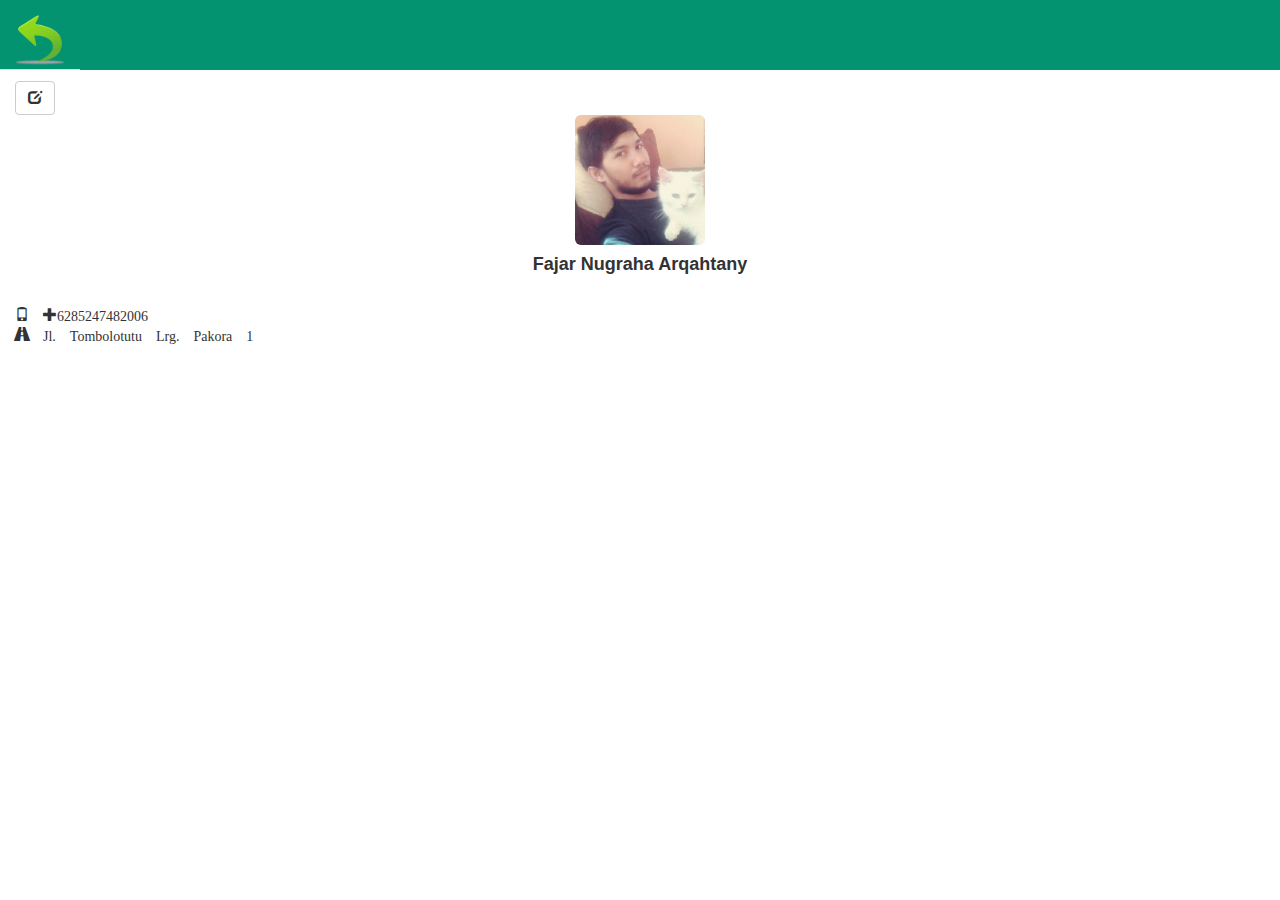
<file: profil.html>
<!DOCTYPE html>
<html lang="en">
<head>
    <meta charset="utf-8">
    <meta http-equiv="X-UA-Compatible" content="IE=edge">
    <meta name="viewport" content="width=device-width; initial-scale=1; maximum-scale=1.0;">    
    <title>Potomu</title>    
    <meta name="description" content="Source code generated using layoutit.com">
    <meta name="author" content="LayoutIt!">
    
    <link href="css/bootstrap.min.css" rel="stylesheet">
    <link href="css/style.css" rel="stylesheet">
    <script src="js/jquery.min.js"></script>
    <script src="js/bootstrap.min.js"></script>
    <script src="js/scripts.js"></script>
	<script type="text/javascript" src="js/aplikasiku.js"></script>
</head>
<body>

<div class="container-fluid">
	<div class="row">
		<div class="col-md-12">
			<div class="row">
				<div class="col-md-12">      
					<nav class="latar navbar navbar-default navbar-fixed-top" role="navigation">
                        <div class="navbar-header">		
                            <ul class="nav nav-tabs" style="height:70px">
                            	<li>                                
                                    <div class="navbar-brand" id="beranda">
                                    <a onClick="window.location.replace('beranda.html');">
                                    	<img src="icon/kembali.png" height="50px" width="50px">
                                    </a>
                                    </div>
                                </li>
                        	</ul>        
                        </div>							
					</nav>
				</div>
			</div>
                        
            <div class="row" style="padding-top:80px">
                <div class="col-md-12">
                    <button type="button" class="btn btn-default" aria-label="Right Align" id="editprofil">
                      <span class="glyphicon glyphicon-edit" aria-hidden="true"></span>
                    </button>                
            		<center>
                    	<img src="icon/Fajar.jpg" alt="" class="img-rounded" height="130px" width="130px"0><br>
                        <h4><b>Fajar Nugraha Arqahtany</b></h4>
                    </center><br>
                    <span class="glyphicon glyphicon-phone" aria-hidden="true"> +6285247482006</span><br>
                    <span class="glyphicon glyphicon-road" aria-hidden="true"> Jl. Tombolotutu Lrg. Pakora 1</span>
                </div>
            </div>            
                        
		</div>
	</div>
</div>

<div id="vieweditprofil" class="modal fade">
    <div class="modal-dialog">
        <div class="modal-content">
            <div class="modal-header">
                <button type="button" class="close" data-dismiss="modal" aria-hidden="true">&times;</button>
                <h3 class="modal-title"><center><small><b>Edit Profil</b></small></center></h3>
            </div>
            
            
            <div class="modal-body">
                <form role="form" action="" method="post">     
                    <div class="form-group">					 
                        <label for="foto">Foto</label>
                        <input type="file" id="file" name="foto" style="cursor:pointer">
                        <p class="help-block"></p>
                    </div>               
                              
                    <div class="form-group">					 
                        <label for="nm_dpn">Nama Depan</label>
                        <input class="form-control" id="nm_dpn" name="nm_dpn" type="text" required>
                    </div>
                    
                    <div class="form-group">
                        <label for="nm_blkng">Nama Belakang</label>
                        <input class="form-control" id="nm_blkng" name="nm_blkng" type="text" required>
                    </div>
                                        
                    <button type="submit" class="btn btn-success" name="#" id="#">Simpan</button>
                </form> 
            </div>
		</div>            
    </div>
</div>  
    
</body>
</html>
</file>
<file: css/style.css>
.latar {
	color:#039370;
	border: #039370;
	background:#039370;
	background-color:#039370;
}
a{ 
	color:#009900;
	cursor:pointer;
	text-decoration:none;
}

a:hover{ 
	color:#00FF00;
	cursor:pointer;
	text-decoration:blink;
}

.warna a{ 
	color:#00FFCC;
	cursor:pointer;
	padding-left:10px;
	text-decoration:none;
}

.warna a:hover{ 
	color:#FFFFFF;
	cursor:pointer;
	padding-left:10px;
	text-decoration:blink;
}

#pan a{ 
	color:#000000;
	cursor:pointer;
	text-decoration:none;
	font-weight:normal;
}

#pan a:hover{ 
	color:#000000;
	cursor:pointer;
	text-decoration:blink;
	font-weight:bold;
}
#beranda img:hover{
	height:40px;
	width:33px;
	text-decoration:blink;
}
#beranda a:hover{
	color:#039370;
	text-decoration:blink;
}
</file>
<file: css/BootSideMenu.css>
.sidebar{
  z-index: 009999;
  position: fixed;
  top: -1px;
  bottom: -1px;
  padding:0px;
  width: 150px;
  background-color:#009999;
  border: 1px solid #009999;

}

.sidebar > .row > .col-xs-12, .sidebar > .row > .col-sm-12, .sidebar > .row > .col-md-12, .sidebar > .row > .col-lg-12{
  padding:0px;
  position: absolute;
  bottom: 0px;
  top: 0px;
  overflow: auto;           
}

.sidebar >.row{
  margin:0px;
}

.sidebar {
  width: 150px;
}
.sidebar.sidebar-left{
  left:0px;
}

@media (min-width: 400px) {
  .sidebar {
		width: 150px;
  }
  .sidebar.sidebar-left{
		left:0px;
  }

}
@media (min-width: 528px) {
  .sidebar {
		width: 150px;
  }
  .sidebar.sidebar-left{
		left:0px;
  }
}
@media (min-width: 768px) {
  .sidebar {
		width: 150px;
  }
  .sidebar.sidebar-left{
		left:0px;
  }
}
@media (min-width: 992px) {
  .sidebar {
		width: 150px;
  }
  .sidebar.sidebar-left{
		left:0px;
  }
}
@media (min-width: 1200px) {
  .sidebar {
		width: 150px;
  }
  .sidebar.sidebar-left{
		left:0px;
  }
}
.toggler{
  -webkit-background-clip: padding-box;
  background-clip: padding-box;
  border: 1px solid #009999;
  width: 35px;
  height: 48px;
  position: absolute;
  top: 50%;
  cursor: pointer;
}
.sidebar-left > .toggler{
  -webkit-border-top-right-radius: 4px;
  -webkit-border-bottom-right-radius: 4px;
  -moz-border-radius-topright: 4px;
  -moz-border-radius-bottomright: 4px;
  border-top-right-radius: 4px;
  border-bottom-right-radius: 4px;
  border-left: 1px solid #009999;
  -webkit-box-shadow: 1px 0px 8px rgba(0, 0, 0, .175);
  box-shadow: 1px 0px 8px rgba(0, 0, 0, .175);
  right: -35px;
} 

.sidebar-left > .toggler > span{
  margin:15px 2px;
}

.sidebar-left > .toggler > .glyphicon-chevron-right{
  display:none;
}


.sidebar .submenu{
  display: none;
  position: fixed;
} 


.sidebar .list-group-item:last-child, .sidebar .list-group-item:first-child{
  border-radius:0px;
}

.sidebar .list-group{
  margin-bottom:0px;
}
.sidebar .list-group-item{
  padding: 5px;
  border: 1px solid #009999;
  border-left: 0px;
  border-right: 0px;
  margin-bottom: 0px;
  margin-top: -1px;
  background:#009999;
}
.tex a{
  background:#009999;
  color:#FFFFFF;
  text-decoration:none;
  font-size:16px;
}
.tex a:hover{
  background:#009999;
  color:#00CC66;
  text-decoration:blink;
}
#hov a{
	background-color:#009999;
	border:#009999;
}
#hov a:hover{
	background-color:#009999;
	border:#009999;
}
</file>
